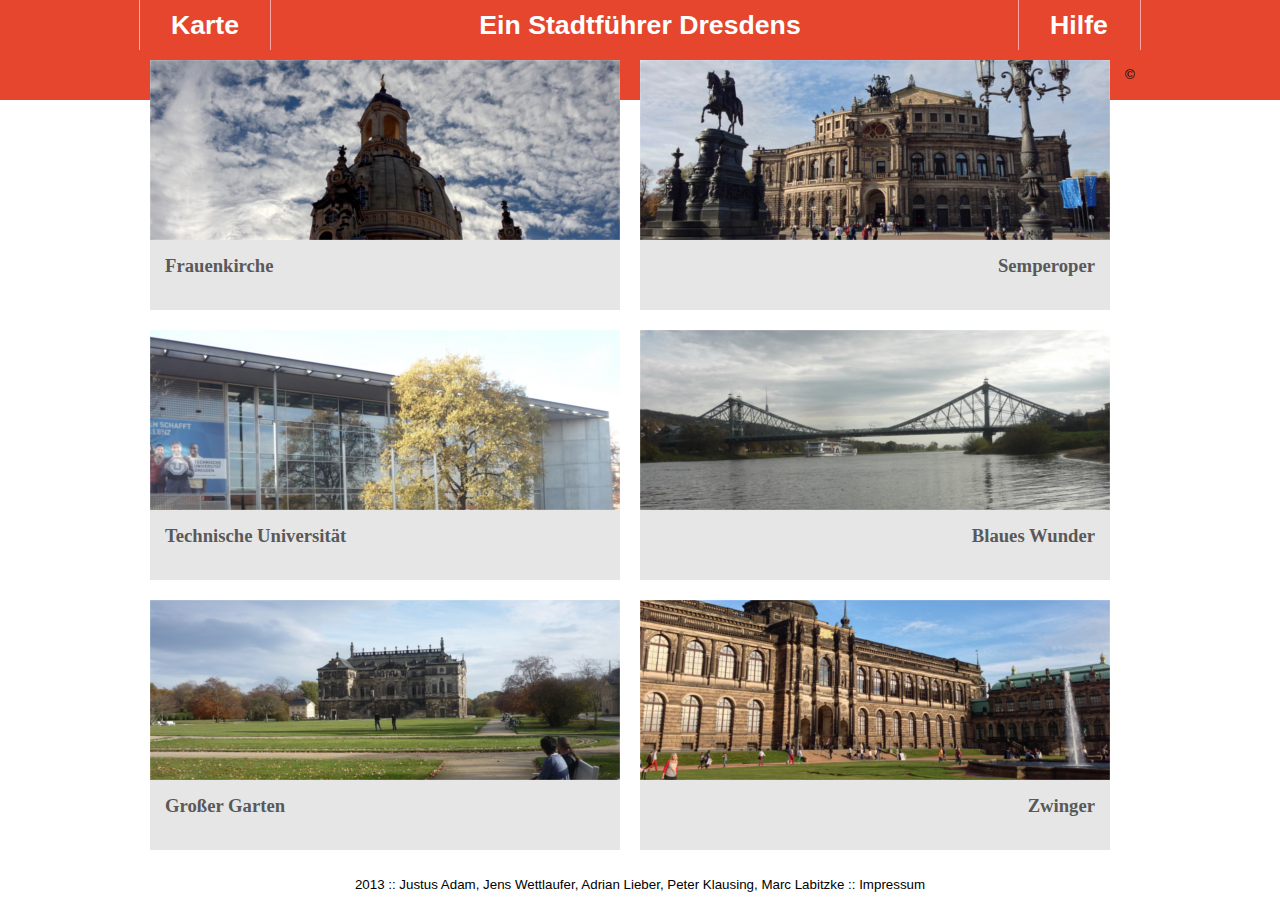
<file: htdocs/index.html>
<!DOCTYPE html>
<html>
<head>
	
	<link rel="stylesheet" href="./css/generic.css" type="text/css">
	<link rel="stylesheet" href="./css/index.css" type="text/css">
	<link rel="stylesheet" href="./css/smallFont.css" type="text/css">
	<link rel="stylesheet" href="./css/regularContrast.css" type="text/css">
	<link rel="stylesheet" href="./css/print.css" type="text/css" media="print">
	<link rel="shortcut icon" href="./resources/images/favicon.ico" type="image/x-icon">
	
	<meta charset="ISO-8859-1">
	<title>Startseite</title>
	<script type="text/javascript" src="./js/changestyle.js"></script>
	
	<!-- Hilfe-Menü-Animationen -->
	<script type="text/javascript">
		function showelement(id){
			box = document.getElementById(id);
			box.style.display = "block";
		}
		function hideelement(id){
			box = document.getElementById(id);
			box.style.display = "none";
		}
	</script>
</head>
<body>
	<header id="header">
		<div class="HeaderContent HeaderStuff">
			
			<div class="HeaderStuff" id="StartButton" onclick="document.location.href='map.php'">
				Karte
			</div>
			
			<div id="Title"> 
				Ein Stadtf&uuml;hrer Dresdens
			</div>
			
			<div id="UpButtonContainer">
				<div class="HeaderStuff" id="Help" onmouseover="showelement('HelpBox');" onmouseout="hideelement('HelpBox');">
					Hilfe
				</div>
			</div>
			<div id="HelpBoxContainer">
				<div class="HeaderStuff" id="HelpBox" onmouseout="hideelement('HelpBox')" onmouseover="showelement('HelpBox');">
					<div class="HelpBoxContent" onclick="largeFont();" id="largerFontButton">Gro&szlig;e Schrift</div>
					<div class="HelpBoxContent HeaderStuff" onclick="highContrast();" id="highContrastButton">Hoher Kontrast</div>
					<div class="HelpBoxContent HeaderStuff" onclick="javascript:window.print();" id="printButton">Drucken</div>
				</div>
			</div>
		</div>
	</header>
	
	<div id="Global">
		<a class="SmallBox1"  href='contentPage.php?dest=fk'>
			<div class="Picture">
				<img src="./resources/images/Frauenkirche.jpg" width="470" height="180" alt="Die Dresdner Frauenkirche">
			</div>
			<div class="LeftTitle">
				Frauenkirche
			</div>
		</a>
		<a class="SmallBox1" href='contentPage.php?dest=so'>
			<div class="Picture">
				<img src="resources/images/Semperoper.jpg" width="470" height="180" alt="Die Semperoper">
			</div>
			<div class="RightTitle">
			Semperoper
			</div>
		</a>
		<a class="SmallBox1" href='contentPage.php?dest=tu'>
			<div class="Picture">
				<img src="resources/images/uni.jpg" width="470" height="180" alt="Die TU-Dresden">

			</div>
			<div class="LeftTitle">
				Technische Universit&auml;t
			</div>
		</a>
		<a class="SmallBox1" href='contentPage.php?dest=bw'>
			<div class="Picture">
				<img src="resources/images/BlauesWunder.JPG" width="470" height="180" alt="Das Blaue Wunder">
			</div>
			<div class="RightTitle">
				Blaues Wunder
			</div>
		</a>
		<a class="SmallBox1" href='contentPage.php?dest=gg'>
			<div class="Picture">
					<img src="resources/images/GrosserGarten.JPG" width="470" height="180" alt="Der Gro&szlig;e Garten">
			</div>
			<div class="LeftTitle">
				Gro&szlig;er Garten
			</div>
		</a>
		<a class="SmallBox1" href='contentPage.php?dest=zw'>
			<div class="Picture">
					<img src="resources/images/Zwinger.JPG" width="470" height="180" alt="Der Dresdner Zwinger">
			</div>
			<div class="RightTitle">
				Zwinger
			</div>
		</a>
		
	</div>
	<footer>
		<div class="HeaderContent" id="FooterText">
			&copy; 2013 :: Justus Adam, Jens Wettlaufer, Adrian Lieber, Peter Klausing, Marc Labitzke :: 
			<span onclick="document.location.href='impressum.html'" class="link">Impressum</span>
		</div>
	</footer>
</body>
</html>
</file>
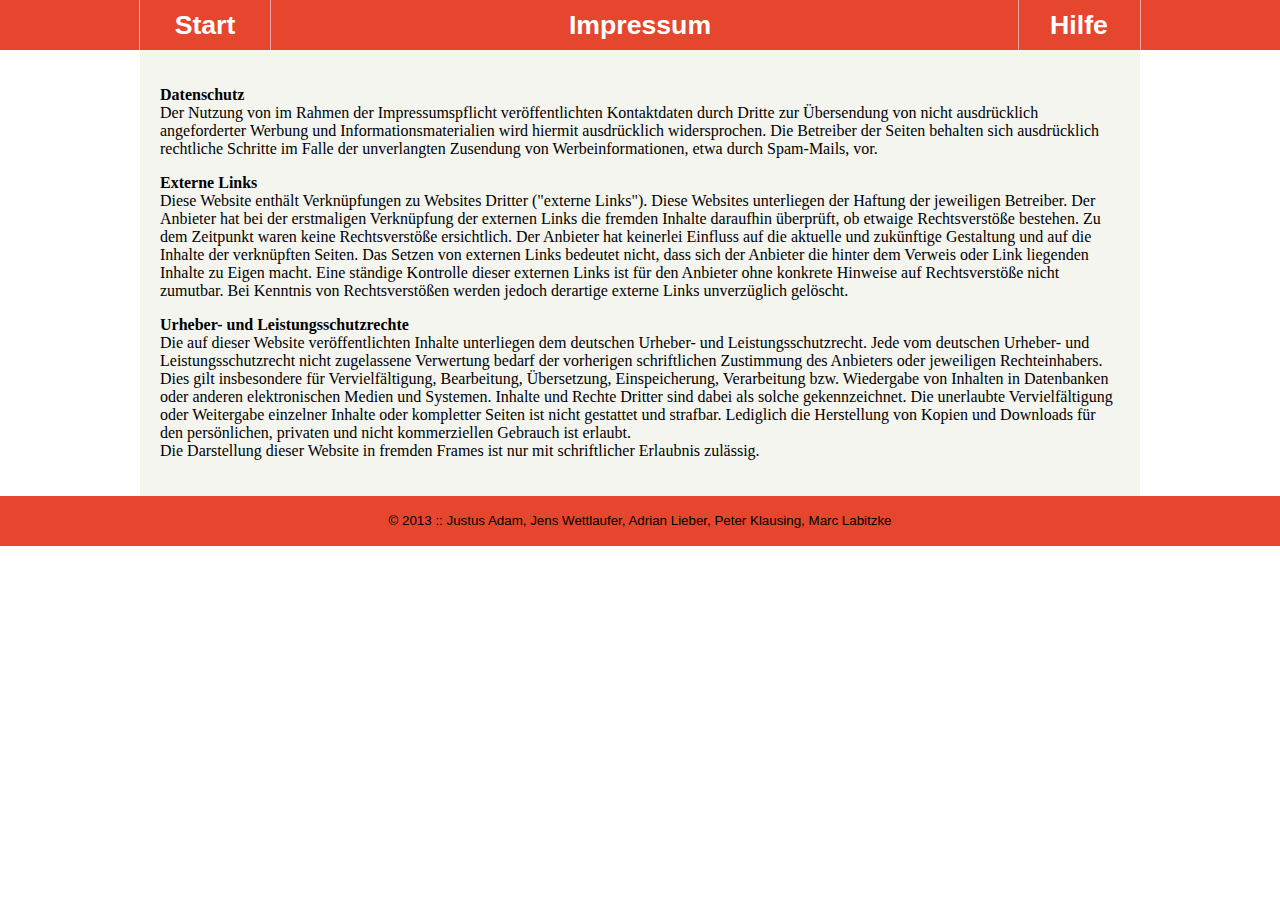
<file: htdocs/impressum.html>
<!DOCTYPE html>
<html lang="en">
	<head>
		<meta charset="utf-8">

		<meta http-equiv="X-UA-Compatible" content="IE=edge,chrome=1">

		<title>Impressum</title>

		<meta name="viewport" content="width=device-width; initial-scale=1.0">
				
		<link rel="stylesheet" href="./css/generic.css" type="text/css" />
		<link rel="stylesheet" href="./css/impressum.css" type="text/css" />
		<link rel="stylesheet" href="./css/smallFont.css" type="text/css">
		<link rel="stylesheet" href="./css/regularContrast.css" type="text/css">
		<link rel="stylesheet" href="./css/print.css" type="text/css" media="print">
		<link rel="shortcut icon" href="./resources/images/favicon.ico" type="image/x-icon">
		
		<script type="text/javascript" src="./js/changestyle.js"></script>
		
		<!-- Hilfe-Menü-Animationen -->
		<script type="text/javascript"> 
			function showelement(id){
				box = document.getElementById(id);
				box.style.display = "block";
			}
			function hideelement(id){
				box = document.getElementById(id);
				box.style.display = "none";
			}
		</script>
	</head>

<body>
	<header id="header">
		<div class="HeaderContent HeaderStuff">
			
			<div class="HeaderStuff" id="StartButton" onclick="document.location.href='index.html'">
				Start
			</div>
			
			<div id="Title"> 
				Impressum
			</div>
			
			<div id="UpButtonContainer">
				<div class="HeaderStuff" id="Help" onmouseover="showelement('HelpBox');" onmouseout="hideelement('HelpBox');">
					Hilfe
				</div>
			</div>
			<div id="HelpBoxContainer">
				<div class="HeaderStuff" id="HelpBox" onmouseout="hideelement('HelpBox')" onmouseover="showelement('HelpBox');">
					<div class="HelpBoxContent" onclick="largeFont();" id="largerFontButton">Gro&szlig;e Schrift</div>
					<div class="HelpBoxContent HeaderStuff" onclick="highContrast();" id="highContrastButton">Hoher Kontrast</div>
					<div class="HelpBoxContent HeaderStuff" onclick="javascript:window.print();" id="printButton">Drucken</div>
				</div>
			</div>
		</div>
	</header>
		<div id="Global">
			<div style="padding: 20px;" id="Impressumstext">
				<p><strong>Datenschutz</strong><br />
				Der Nutzung von im Rahmen der Impressumspflicht ver&ouml;ffentlichten Kontaktdaten
				durch Dritte zur &Uuml;bersendung von nicht ausdr&uuml;cklich angeforderter
				Werbung und Informationsmaterialien wird hiermit ausdr&uuml;cklich widersprochen.
				Die Betreiber der Seiten behalten sich ausdr&uuml;cklich rechtliche Schritte
				im Falle der unverlangten Zusendung von Werbeinformationen, etwa durch Spam-Mails,
				vor.
				</p>
		
				<p><strong>Externe Links</strong><br />
				Diese Website enth&auml;lt Verkn&uuml;pfungen zu Websites Dritter ("externe
				Links"). Diese Websites unterliegen der Haftung der jeweiligen
				Betreiber. Der Anbieter hat bei der erstmaligen Verkn&uuml;pfung der
				externen Links die fremden Inhalte daraufhin &uuml;berpr&uuml;ft, ob etwaige
				Rechtsverst&ouml;&szlig;e bestehen. Zu dem Zeitpunkt waren keine
				Rechtsverst&ouml;&szlig;e ersichtlich. Der Anbieter hat keinerlei Einfluss auf
				die aktuelle und zuk&uuml;nftige Gestaltung und auf die Inhalte der
				verkn&uuml;pften Seiten. Das Setzen von externen Links bedeutet nicht,
				dass sich der Anbieter die hinter dem Verweis oder Link liegenden
				Inhalte zu Eigen macht. Eine st&auml;ndige Kontrolle dieser externen
				Links ist f&uuml;r den Anbieter ohne konkrete Hinweise auf
				Rechtsverst&ouml;&szlig;e nicht zumutbar. Bei Kenntnis von Rechtsverst&ouml;&szlig;en
				werden jedoch derartige externe Links unverz&uuml;glich gel&ouml;scht.</p>
		
				<p><strong>Urheber- und Leistungsschutzrechte</strong><br />
				Die auf dieser Website ver&ouml;ffentlichten Inhalte unterliegen dem deutschen Urheber- und Leistungsschutzrecht.
				Jede vom deutschen Urheber- und Leistungsschutzrecht nicht zugelassene Verwertung bedarf der vorherigen
				schriftlichen Zustimmung des Anbieters oder jeweiligen Rechteinhabers. Dies gilt insbesondere f&uuml;r Vervielf&auml;ltigung,
				Bearbeitung, &Uuml;bersetzung, Einspeicherung, Verarbeitung bzw. Wiedergabe von Inhalten in Datenbanken oder anderen
				elektronischen Medien und Systemen. Inhalte und Rechte Dritter sind dabei als solche gekennzeichnet.
				Die unerlaubte Vervielf&auml;ltigung oder Weitergabe einzelner Inhalte oder kompletter Seiten ist nicht gestattet
				und strafbar. Lediglich die Herstellung von Kopien und Downloads f&uuml;r den pers&ouml;nlichen, privaten und nicht
				kommerziellen Gebrauch ist erlaubt.<br />
				Die Darstellung dieser Website in fremden Frames ist nur mit schriftlicher Erlaubnis zul&auml;ssig.</p>
			</div>

		</div>
		<footer>
			<div class="HeaderContent" id="FooterText">
				&copy; 2013 :: Justus Adam, Jens Wettlaufer, Adrian Lieber, Peter Klausing, Marc Labitzke
			</div>
		</footer>
	</body>
</html>
</file>
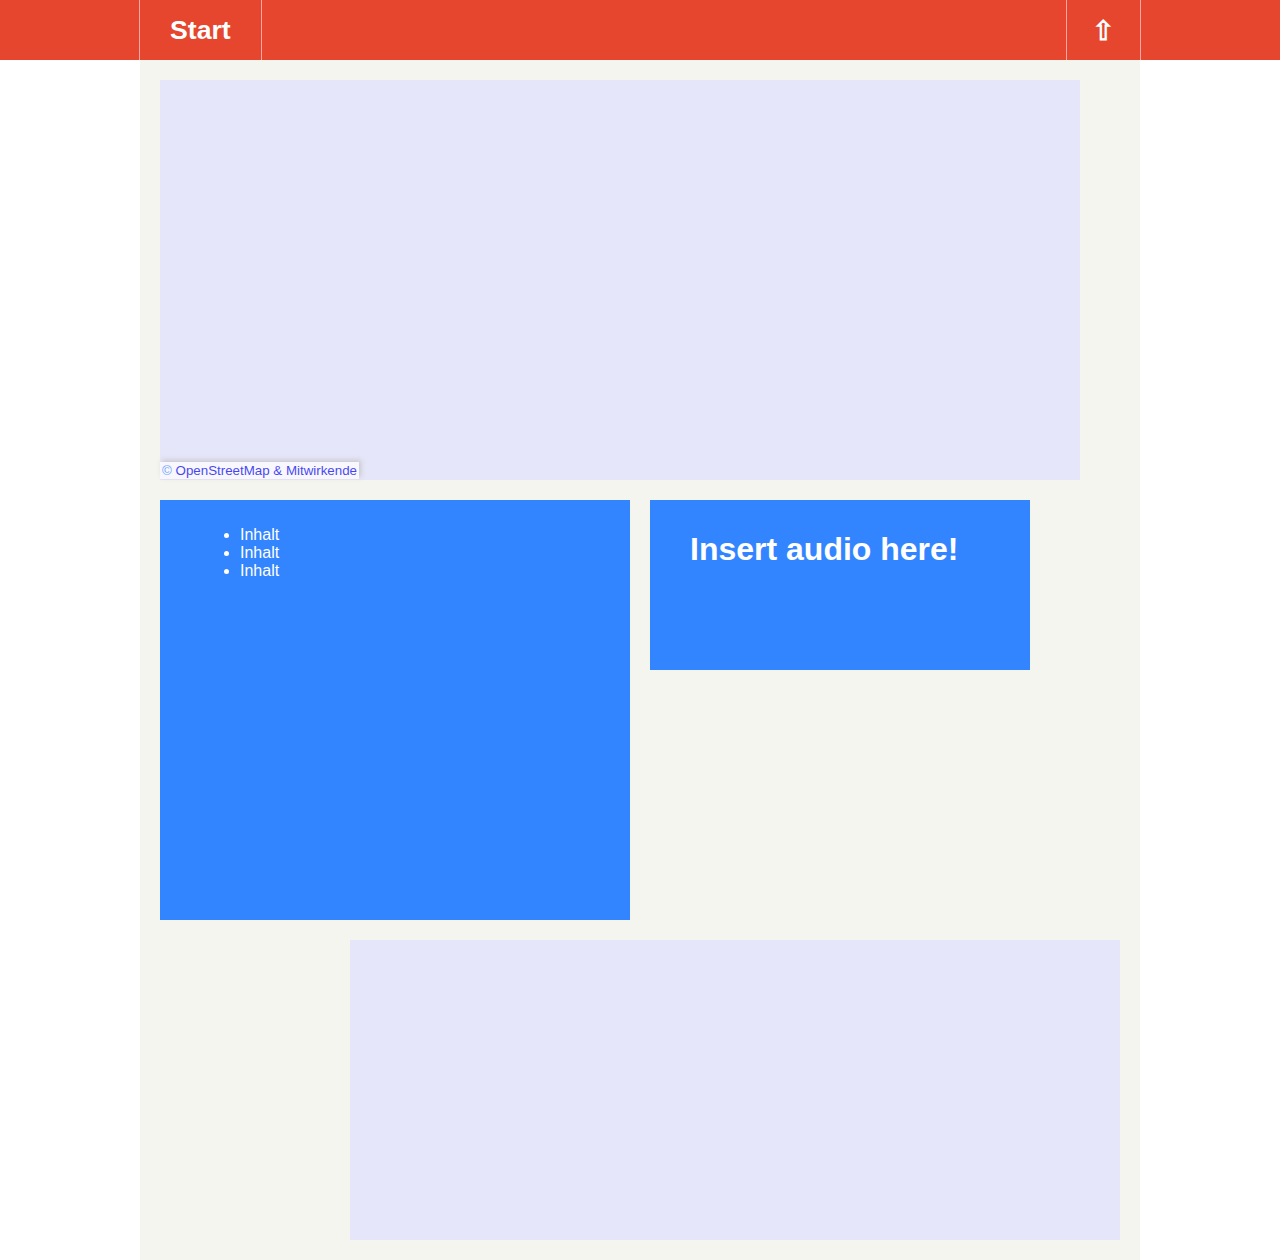
<file: nophp/inhalt.html>
<!DOCTYPE html>

<!-- Durchgeführte Schritte zur Einbindung der Karte:
		0. Datei tom.js ins Verzeichnis geladen 
		1. html = <div id="map"> in BigBox1 => generic.css = #map
		2. ID map-c für den Copyright-Text auf der Karte
		3. drei Skripts über src= eingebunden
		4. ein CDATA-JavaScript in den head geschrieben (Darf, glaube ich, nicht ausgelagert werden!)
		5. <body onload="drawmap();">
-->
<!-- Weitere Aufgaben
		1. Routenberechnung innerhalb der Karte
		2. verlinktes Popup
		3. gleichzeitig alle anderen Marker, aber ohne Popup, auf den POIs gesetzt
-->

<html>
<head>
	<title>for development only</title>
	<link rel="stylesheet" href="generic.css" type="text/css">
	
	<script type="text/javascript" src="http://www.openlayers.org/api/OpenLayers.js"></script>
	<script type="text/javascript" src="http://www.openstreetmap.org/openlayers/OpenStreetMap.js"></script>
	<script type="text/javascript" src="tom.js"></script> 
	<!-- Nicht vergessen das CSS mitkopieren!-->
	
	<script type="text/javascript"> 

	//<![CDATA[

	var map;
	var layer_mapnik;
	var layer_tah;
	var layer_markers;

	function drawmap() {
		// Popup und Popuptext mit evtl. Grafik ==> müssen wir noch sorgfältig bearbeiten!!!
		var popuptext="<font color=\"black\"><b>Frauenkirche<br>01067 Dresden</b></font>";

		OpenLayers.Lang.setCode('de');
		
		// Position und Zoomstufe der Karte ==> Sollte Position des Markers (s.u.) entsprechen (findet man in Wikipedia rechts oben) 
		var lon = 13.741575;
		var lat = 51.051883;
		var zoom = 15;  //15 ist gut!

		map = new OpenLayers.Map('map', {
			projection: new OpenLayers.Projection("EPSG:900913"),
			displayProjection: new OpenLayers.Projection("EPSG:4326"),
			controls: [
				new OpenLayers.Control.Navigation(),
				new OpenLayers.Control.LayerSwitcher(),
				new OpenLayers.Control.PanZoomBar()],
			maxExtent:
				new OpenLayers.Bounds(-20037508.34,-20037508.34,
										20037508.34, 20037508.34),
			numZoomLevels: 18,
			maxResolution: 156543,
			units: 'meters'
		});

		layer_mapnik = new OpenLayers.Layer.OSM.Mapnik("Mapnik");
		layer_markers = new OpenLayers.Layer.Markers("Address", { projection: new OpenLayers.Projection("EPSG:4326"), 
													  visibility: true, displayInLayerSwitcher: false });

		map.addLayers([layer_mapnik, layer_markers]);
		jumpTo(lon, lat, zoom);
	 
		// Position des Markers ==> Sollte Position der Karte entsprechen
		addMarker(layer_markers, 13.741575, 51.051883, popuptext);

	}

	//]]>
		</script>
		<noscript>Die Karte kann nicht angezeigt werden, da JavaScript nicht installiert oder oder ausgeschaltet ist.</noscript>
		
</head>
<body onload="drawmap();">
	<header>
		<div id="HeaderContent">
			<div id="StartButton" onclick="document.location.href='index.html'">
				Start
			</div>
			
			<div id="Title"> 
				
			</div>
			
			<div id="UpButtonContainer">
				<div id="Up" onclick="document.location.href='#'">
					&#x21E7
				</div>
			</div>
		</div>
	</header>
	<div id="Global">
		
		<div class="BigBox1">
			<div id="map"></div>
			<div id="map-c">&copy; <a class="c" href="http://www.openstreetmap.org/copyright">OpenStreetMap &amp; Mitwirkende</a>
			</div>
		</div>
		
		<div id="SmallBoxContainer">
		
			<div class="SmallBox1">
			<!-- Hier kommt die Liste rein -->
			<ul><!-- So beginnt die Liste -->
				<li>Inhalt</li>
				<li>Inhalt</li>
				<li>Inhalt</li>
				
			</ul>
			</div>
			
			
			<div class="SmallBox2">
			
			<h1>Insert audio here!</h1>
			
			</div>
		
		</div>
		
		<div class="BigBox2">
		
		<h3></h3>
		</div>
		
	</div>
</body>
</html>
</file>
<file: htdocs/css/generic.css>
html{
	padding:0px;
}
#Global{
	width: 1000px;
	margin-left: auto;
	margin-right: auto;
	position: relative;
	top: 50px;
	z-index: 3;
	font-family: Verdana;
}
.HeaderStuff{
	border-color:#FFA6A6;
	border-style:solid;
}
.HeaderContent{
	width: 1000px;
	height: 50px;
	margin-left: auto;
	margin-right: auto;
	border-width: 0px 1px;
	text-align: center;
	line-height:50px;
	vertical-align: middle;
}
#StartButton{
	width:130px;
	color:white;
	float: left;
	height: 50px;
	border-width: 0px 1px 0px 0px;
}
#StartButton:hover{
	cursor:pointer;
	text-decoration:underline;
}
#UpButtonContainer{
	float: left;
	width: 130px;
	height: 60px;
}
#Help{
	border-width: 0px 0px 0px 1px;
	float: right;
	height: 50px;
	width: 120px;
}
#HelpBox{
	display: none;
	position: fixed;
	float:right;
	margin-left: auto;
	margin-right: 0px;
	top: 50px;
	line-height:30px;
	z-index: 4;	
	width: 150px;
	border-width:1px;
}
#HelpBox:hover{
	cursor: pointer;
}
#HelpBoxContainer{
	width: 150px;
	float:right;
	height:0px;
	margin-right: 1px;
}
.HelpBoxContent{
	text-align: right;
	float: right;
	padding-right: 10px;
	border-width: 1px 0px 0px 0px;
	width:140px;
}
#Title{
	width:738px;
	float: left;
	height:50px;
}
header{
	width: 100%;
	height: 50px;
	color: white;
	font-weight: bold;
	text-align: center;
	position: fixed;
	z-index: 10;
}
body{
	margin: 0px;
	width: 100%;
	font-family: arial;
}
footer{
	width: 100%;
	height: 50px;
	text-align: center;
	position:relative;
	top:50px;
}
#FooterText{
	vertical-align:middle;
	line-height: 50px;
}
.link:hover{
	text-decoration:underline;
	cursor:pointer;
}
</file>
<file: htdocs/css/index.css>
.Picture{
	background-color: #3385FF;
	width: 100%;
	height: 180px;
	
}
.LeftTitle{
	float:left;
	padding: 15px 0px 0px 15px;
	font-weight: bold;
}
.RightTitle{
	float:right;
	padding: 15px 15px 0px 0px;
	font-weight: bold;
}
.SmallBox1{
	float: left;
	width: 470px;
	height: 250px;
	margin: 10px;
	background-color: #E6E6E6;
	color:#595959;
	}
.SmallBox1:hover{
	cursor:pointer;
	box-shadow: 0 0 12px black;
}
</file>
<file: htdocs/css/smallFont.css>
.RightTitle{
	font-size: 14pt;
}
.LeftTitle{
	font-size: 14pt;
}
#Global{
	font-size: 12pt;
}
#HelpBox{
	font-size: 10pt;
}
header{
	font-size: 20pt;
}
#FooterText{
	font-size:10pt;
}
#SmallBox1{
	width: 39%;
}
</file>
<file: htdocs/css/regularContrast.css>
#HelpBox{
	background-color: #E5462D;
}
header{
	background-color: #E5462D;
}
footer{
	background-color: #E5462D;
}
#Global{
	background-color: #F5F5F0;
}
#SmallBox1{
	background-color: #3385FF;
}
</file>
<file: htdocs/css/print.css>
/*** Druckansicht ***/

html{
	font-family: Cambria;
	height: 100%;
}

#StartButton, #UpButtonContainer, #HelpBoxContainer {
	display: none;
}
#Title {
	margin-left: 130px;
	text-decoration: underline;
}
footer{
	display: none;
}
#Global{
	background-color: #FFFFFF;
	height:1000px;
}
#SmallBox1{
	background-color: #FFFFFF;
	float: left;
	height: 600px;
	color:white;
	width: auto;
}
.SmallBox2, #BigBox2{
	display: none;
}
</file>
<file: htdocs/css/impressum.css>
body {

}
</file>
<file: nophp/generic.css>
@CHARSET "ISO-8859-1";

#Global{
	width: 1000px;
	margin-left: auto;
	margin-right: auto;
	height: 1200px;
	background-color: #F5F5F0;
	position: relative;
	top: 60px;
	z-index: 3;
}
#HeaderContent{
	width: 1000px;
	height: 60px;
	margin-left: auto;
	margin-right: auto;
	border-width: 0px 1px;
	border-style: solid;
	border-color: #FFA6A6;
}
#StartButton{
	color:white;
	padding: 15px 30px 0px 30px;
	float: left;
	height: 45px;
	border-width: 0px 1px 0px 0px;
	border-style:solid;
	border-color:#FFA6A6;
}
#StartButton:hover{
	cursor:pointer;
}
#UpButtonContainer{
	float: right;
	width: 123px;
	height: 60px;
}
#Up{
	border-width: 0px 0px 0px 1px;
	border-style:solid;
	border-color:#FFA6A6;
	float: right;
	height: 45px;
	padding: 15px 25px 0px 25px;
	color:white;
}
#Up:hover{
	cursor:pointer;
}
#Title{
	width:753px;
	float: left;
	height: 45px;
	padding-top: 15px;
}
.BigBox1{
	float:left;
	width: 92%;
	height: 400px;
	background-color: #E6E6FA;
	margin: 2%;
	color: #3385FF;
	
}

#map { /* Karteneinbindungs-Formatierungen */
  height: 400px;
  width: 100%; 
  
}

#map-c { /* Copyright auf der Karte links unten */
	background-color: white;
	opacity: 0.7; filter:Alpha(Opacity=50); /* Transparenz des Hintergrunds */
	position: absolute;
	padding: 1px 2px;
	margin-top: -18px;
	z-index: 1000; /* = Vordergrund */
	font-size: 10pt;
	box-shadow: 2px -2px 5px #BBBBBB;	
}



.BigBox2{
	float:right;
	width: 73%;
	height: 300px;
	background-color: #E6E6FA;
	margin: 20px;
	padding: 0px 20px;
	color: #3385FF;
}
.SmallBox1{
	float: left;
	width: 39%;
	height: 400px;
	margin-left: 2%;
	background-color: #3385FF;
	padding: 1% 4%;
	color:white;
	
}
.SmallBox2{
	float: left;
	width: 30%;
	height: 150px;
	margin-left: 2%;
	background-color: #3385FF;
	padding: 1% 4%;
	color:white;
}
.SmallBoxContainer{
	width: 98%;
	border: 2px dotted black;
	margin: 1%;
}
header{
	background-color: #E5462D /*#FF5229*/;
	width: 100%;
	height: 60px;
	color: white;
	font-weight: bold;
	font-size: 20pt;
	text-align: center;
	position: fixed;
	z-index: 4;
}
body{
	margin: 0px;
	width: 100%;
	font-family: arial;
}
a{
	text-decoration: none;
}
.List1{
	margin: 2%;
}
</file>
